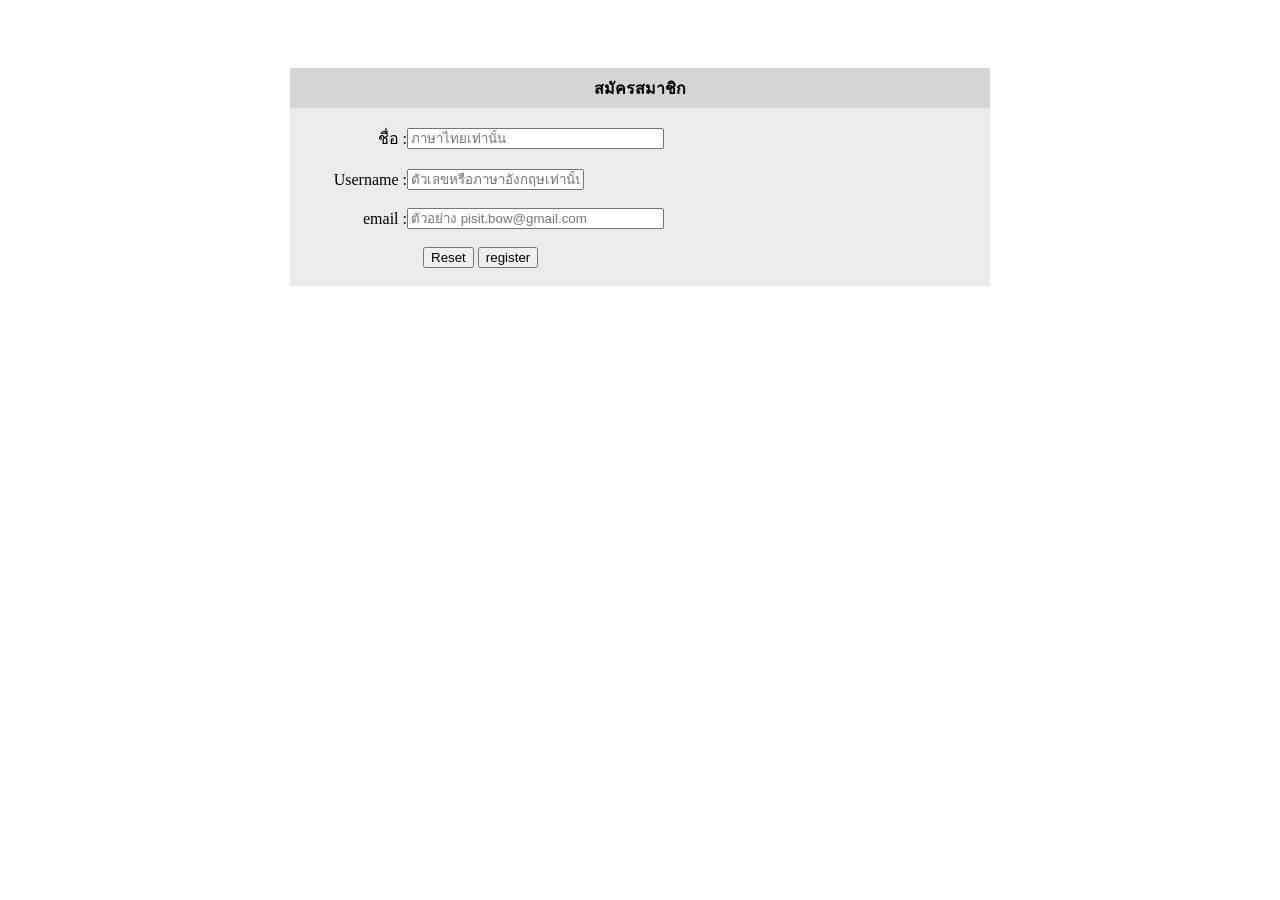
<file: php/inasd.html>
<!DOCTYPE html PUBLIC "-//W3C//DTD XHTML 1.0 Transitional//EN" "http://www.w3.org/TR/xhtml1/DTD/xhtml1-transitional.dtd">
<html xmlns="http://www.w3.org/1999/xhtml">
<head>
<meta http-equiv="Content-Type" content="text/html; charset=UTF-8" />
<title>สมัครสมาชิก</title>
</head>
 
<body>
<form id="formRegister" name="formRegister" method="post" action="reserve.php">
  <p><br />
    <br />
  </p>
  <table width="700" border="0" align="center" cellpadding="0" cellspacing="0">
    <tr>
      <td height="40" colspan="2" align="center" bgcolor="#D6D5D6"><b>สมัครสมาชิก</b></td>
    </tr>



    <tr>
      <td align="right" bgcolor="#EBEBEB">&nbsp;</td>
      <td bgcolor="#EBEBEB">&nbsp;</td>
    </tr>
    <tr>
      <td width="117" align="right" bgcolor="#EBEBEB">ชื่อ 
    :</td>
      <td width="583" bgcolor="#EBEBEB"><input name="name" type="text" id="name" size="30" placeholder="ภาษาไทยเท่านั้น"  required="required"/></td>
    </tr>





    <tr>
      <td align="right" bgcolor="#EBEBEB">&nbsp;</td>
      <td bgcolor="#EBEBEB">&nbsp;</td>
    </tr>
    <tr>
      <td align="right" bgcolor="#EBEBEB">Username :</td>
      <td bgcolor="#EBEBEB"><input type="text" name="message" id="message" placeholder="ตัวเลขหรือภาษาอังกฤษเท่านั้น"  required="required"/></td>
    </tr>




    <tr>
      <td align="right" bgcolor="#EBEBEB">&nbsp;</td>
      <td bgcolor="#EBEBEB">&nbsp;</td>
    </tr>
    <tr>
      <td align="right" bgcolor="#EBEBEB">email : </td>
      <td bgcolor="#EBEBEB"><input name="email" type="email" id="email" size="30" placeholder="ตัวอย่าง pisit.bow@gmail.com"  required="required"/></td>
    </tr>



    <tr>
      <td bgcolor="#EBEBEB">&nbsp;</td>
      <td bgcolor="#EBEBEB">&nbsp;</td>
    </tr>
    <tr>
      <td bgcolor="#EBEBEB">&nbsp;</td>
      <td bgcolor="#EBEBEB"> &nbsp;
      &nbsp; <input type="reset" name="Reset" id="button" value="Reset" />        
      <input type="submit" name="Register" id="Register" value="register" /></td>
    </tr>
    <tr>
      <td bgcolor="#EBEBEB">&nbsp;</td>
      <td bgcolor="#EBEBEB">&nbsp;</td>
    </tr>
  </table>
  <p><br />
    <br />
    <br />
    <br />
  </p>
  <p>&nbsp;</p>
  <p>&nbsp;</p>
</form>
</body>
</html>
</file>
